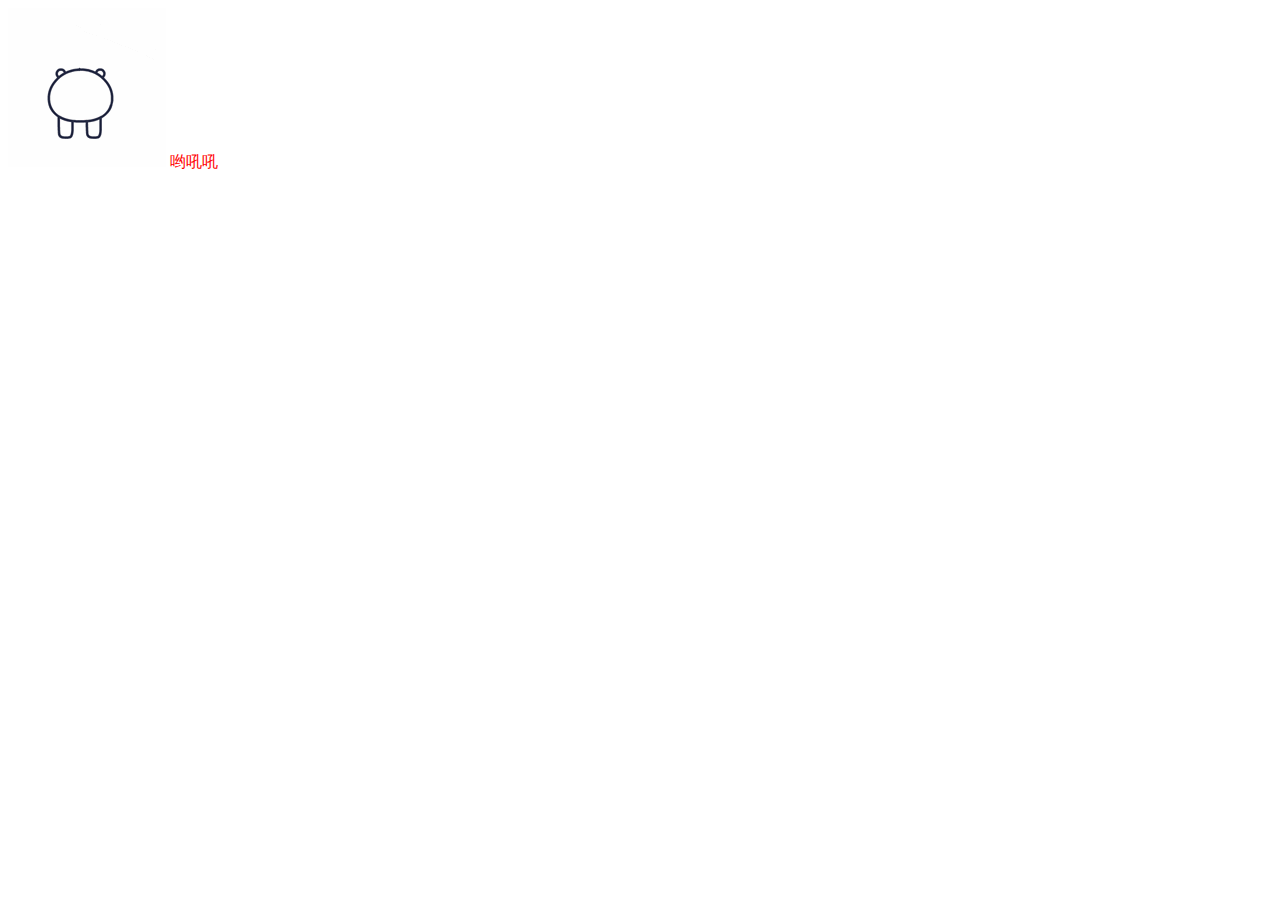
<file: 作业/both/index.html>
<!DOCTYPE html>
<html lang="en">
<head>
    <meta charset="UTF-8">
    <title>Title</title>
    <link rel="stylesheet" href="index.css">
    <script src="index.js"></script>
</head>
<body>
<img src="1.gif" alt="">
哟吼吼
</body>
</html>
</file>
<file: 作业/both/index.css>
body{
    color: #f00;
}
</file>
